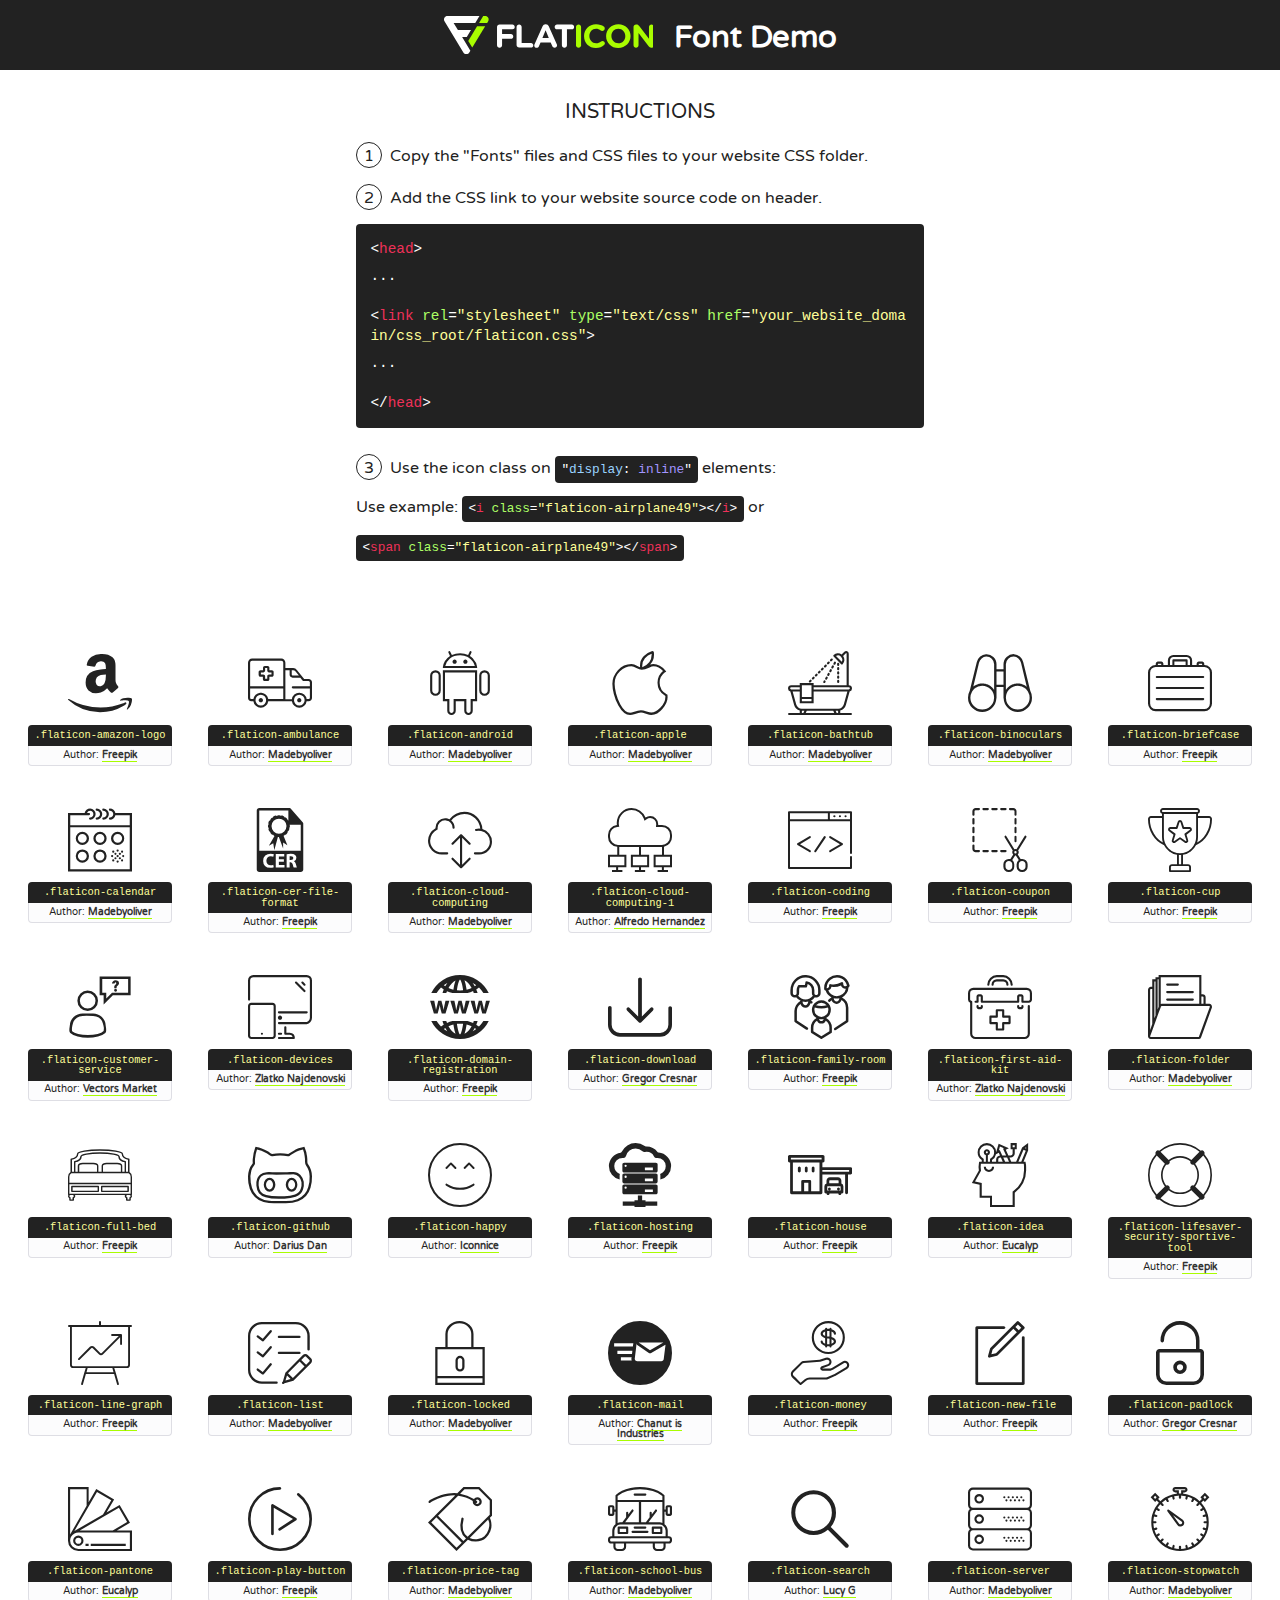
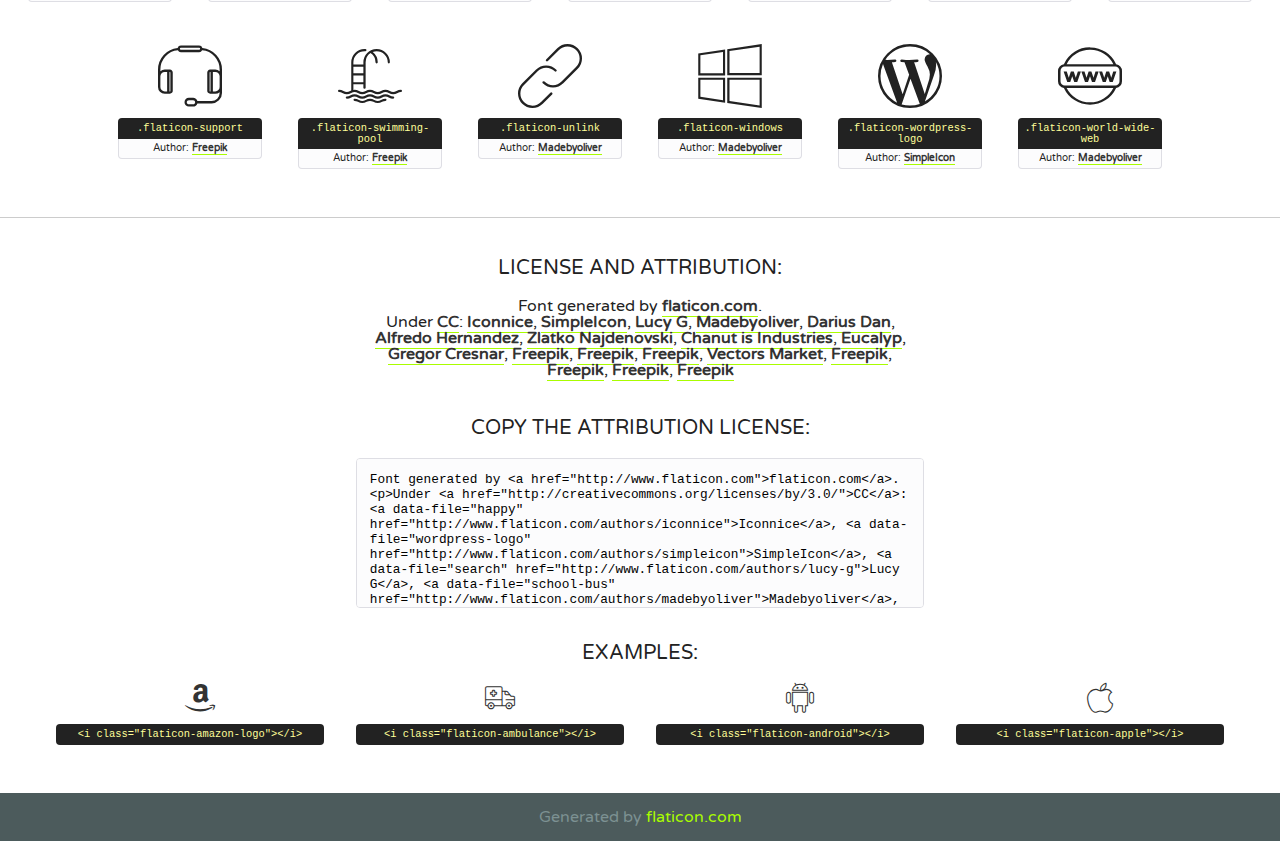
<file: sozlesme/fonts/flaticon.html>
<!DOCTYPE html>
<!--
  Flaticon icon font: Flaticon
  Creation date: 26/09/2016 00:56
-->
<html>
<!DOCTYPE html>
<html>

<head>
    <title>Flaticon WebFont</title>
    <link href="http://fonts.googleapis.com/css?family=Varela+Round" rel="stylesheet" type="text/css" />
    <link rel="stylesheet" type="text/css" href="flaticon.css">
    <meta charset="UTF-8">
    <style>
    html, body, div, span, applet, object, iframe,
    h1, h2, h3, h4, h5, h6, p, blockquote, pre,
    a, abbr, acronym, address, big, cite, code,
    del, dfn, em, img, ins, kbd, q, s, samp,
    small, strike, strong, sub, sup, tt, var,
    b, u, i, center,
    dl, dt, dd, ol, ul, li,
    fieldset, form, label, legend,
    table, caption, tbody, tfoot, thead, tr, th, td,
    article, aside, canvas, details, embed, 
    figure, figcaption, footer, header, hgroup, 
    menu, nav, output, ruby, section, summary,
    time, mark, audio, video {
        margin: 0;
        padding: 0;
        border: 0;
        font-size: 100%;
        font: inherit;
        vertical-align: baseline;
    }
    /* HTML5 display-role reset for older browsers */
    article, aside, details, figcaption, figure, 
    footer, header, hgroup, menu, nav, section {
        display: block;
    }
    body {
        line-height: 1;
    }
    ol, ul {
        list-style: none;
    }
    blockquote, q {
        quotes: none;
    }
    blockquote:before, blockquote:after,
    q:before, q:after {
        content: '';
        content: none;
    }
    table {
        border-collapse: collapse;
        border-spacing: 0;
    }
    body {
        font-family: 'Varela Round', Helvetica, Arial, sans-serif;
        font-size: 16px;
        color: #222;
    }
    a {
        color: #333;
        border-bottom: 1px solid #a9fd00;
        font-weight: bold;
        text-decoration: none;
    }
    * {
        -moz-box-sizing: border-box;
        -webkit-box-sizing: border-box;
        box-sizing: border-box;
        margin: 0;
        padding: 0;
    }
    [class^="flaticon-"]:before, [class*=" flaticon-"]:before, [class^="flaticon-"]:after, [class*=" flaticon-"]:after {
        font-family: Flaticon;
        font-size: 30px;
        font-style: normal;
        margin-left: 20px;
        color: #333;
    }
    .wrapper {
        max-width: 600px;
        margin: auto;
        padding: 0 1em;
    }
    .title {
        font-size: 1.25em;
        text-align: center;
        margin-bottom: 1em;
        text-transform: uppercase;
    }
    header {
        text-align: center;
        background-color: #222;
        color: #fff;
        padding: 1em;
    }
    header .logo {
        width: 210px;
        height: 38px;
        display: inline-block;
        vertical-align: middle;
        margin-right: 1em;
        border: none;
    }
    header strong {
        font-size: 1.95em;
        font-weight: bold;
        vertical-align: middle;
        margin-top: 5px;
        display: inline-block;
    }
    .demo {
        margin: 2em auto;
        line-height: 1.25em;
    }
    .demo ul li {
        margin-bottom: 1em;
    }
    .demo ul li .num {
        color: #222;
        border-radius: 20px;
        display: inline-block;
        width: 26px;
        padding: 3px;
        height: 26px;
        text-align: center;
        margin-right: 0.5em;
        border: 1px solid #222;
    }
    .demo ul li code {
        background-color: #222;
        border-radius: 4px;
        padding: 0.25em 0.5em;
        display: inline-block;
        color: #fff;
        font-family: Consolas,Monaco,Lucida Console,Liberation Mono,DejaVu Sans Mono,Bitstream Vera Sans Mono,Courier New, monospace;
        font-weight: lighter;
        margin-top: 1em;
        font-size: 0.8em;
        word-break: break-all;
    }
    .demo ul li code.big {
        padding: 1em;
        font-size: 0.9em;
    }
    .demo ul li code .red {
        color: #EF3159;
    }
    .demo ul li code .green {
        color: #ACFF65;
    }
    .demo ul li code .yellow {
        color: #FFFF99;
    }
    .demo ul li code .blue {
        color: #99D3FF;
    }
    .demo ul li code .purple {
        color: #A295FF;
    }
    .demo ul li code .dots {
        margin-top: 0.5em;
        display: block;
    }
    #glyphs {
        border-bottom: 1px solid #ccc;
        padding: 2em 0;
        text-align: center;
    }
    .glyph {
        display: inline-block;
        width: 9em;
        margin: 1em;
        text-align: center;
        vertical-align: top;
        background: #FFF;
    }
    .glyph .glyph-icon {
        padding: 10px;
        display: block;
        font-family:"Flaticon";
        font-size: 64px;
        line-height: 1;
    }
    .glyph .glyph-icon:before {
        font-size: 64px;
        color: #222;
        margin-left: 0;
    }
    .class-name {
        font-size: 0.65em;
        background-color: #222;
        color: #fff;
        border-radius: 4px 4px 0 0;
        padding: 0.5em;
        color: #FFFF99;
        font-family: Consolas,Monaco,Lucida Console,Liberation Mono,DejaVu Sans Mono,Bitstream Vera Sans Mono,Courier New, monospace;
    }
    .author-name {
        font-size: 0.6em;
        background-color: #fcfcfd;
        border: 1px solid #DEDEE4;
        border-top: 0;
        border-radius: 0 0 4px 4px;
        padding: 0.5em;
    }
    .class-name:last-child {
        font-size: 10px;
        color:#888;
    }
    .class-name:last-child a {
        font-size: 10px;
        color:#555;
    }
    .class-name:last-child a:hover {
        color:#a9fd00;
    }
    .glyph > input {
        display: block;
        width: 100px;
        margin: 5px auto;
        text-align: center;
        font-size: 12px;
        cursor: text;
    }
    .glyph > input.icon-input {
        font-family:"Flaticon";
        font-size: 16px;
        margin-bottom: 10px;
    }
    .attribution .title {
        margin-top: 2em;
    }
    .attribution textarea {
        background-color: #fcfcfd;
        padding: 1em;
        border: none;
        box-shadow: none;
        border: 1px solid #DEDEE4;
        border-radius: 4px;
        resize: none;
        width: 100%;
        height: 150px;
        font-size: 0.8em;
        font-family: Consolas,Monaco,Lucida Console,Liberation Mono,DejaVu Sans Mono,Bitstream Vera Sans Mono,Courier New, monospace;
        -webkit-appearance: none;
    }
    .iconsuse {
        margin: 2em auto;
        text-align: center;
        max-width: 1200px;
    }
    .iconsuse:after {
        content: '';
        display: table;
        clear: both;
    }
    .iconsuse .image {
        float: left;
        width: 25%;
        padding: 0 1em;
    }
    .iconsuse .image p {
        margin-bottom: 1em;
    }
    .iconsuse .image span {
        display: block;
        font-size: 0.65em;
        background-color: #222;
        color: #fff;
        border-radius: 4px;
        padding: 0.5em;
        color: #FFFF99;
        margin-top: 1em;
        font-family: Consolas,Monaco,Lucida Console,Liberation Mono,DejaVu Sans Mono,Bitstream Vera Sans Mono,Courier New, monospace;
    }
    #footer {
        text-align: center;
        background-color: #4C5B5C;
        color: #7c9192;
        padding: 1em;
    }
    #footer a {
        border: none;
        color: #a9fd00;
        font-weight: normal;
    }
    @media (max-width: 960px) {
        .iconsuse .image {
            width: 50%;
        }
    }
    @media (max-width: 560px) {
        .iconsuse .image {
            width: 100%;
        }
    }
    </style>
</head>

<body class="characters-off">

    <header>
        <a href="http://www.flaticon.com" target="_blank" class="logo">
            <svg version="1.1" xmlns="http://www.w3.org/2000/svg" xmlns:xlink="http://www.w3.org/1999/xlink" xmlns:a="http://ns.adobe.com/AdobeSVGViewerExtensions/3.0/" viewBox="0 0 560.875 102.036" enable-background="new 0 0 560.875 102.036" xml:space="preserve">
                <defs>
                </defs>
                <g>
                    <g class="letters">
                        <path fill="#ffffff" d="M141.596,29.675c0-3.777,2.985-6.767,6.764-6.767h34.438c3.426,0,6.15,2.728,6.15,6.15
                        c0,3.43-2.724,6.149-6.15,6.149h-27.674v13.091h23.719c3.429,0,6.151,2.724,6.151,6.15c0,3.43-2.723,6.149-6.151,6.149h-23.719
                        v17.574c0,3.773-2.986,6.761-6.764,6.761c-3.779,0-6.764-2.989-6.764-6.761V29.675z"></path>
                        <path fill="#ffffff" d="M193.844,29.149c0-3.781,2.985-6.767,6.764-6.767c3.776,0,6.763,2.985,6.763,6.767v42.957h25.039
                        c3.426,0,6.149,2.726,6.149,6.153c0,3.425-2.723,6.15-6.149,6.15h-31.802c-3.779,0-6.764-2.986-6.764-6.768V29.149z"></path>
                        <path fill="#ffffff" d="M241.891,75.71l21.438-48.407c1.492-3.341,4.215-5.357,7.906-5.357h0.792
                        c3.686,0,6.323,2.017,7.815,5.357l21.439,48.407c0.436,0.967,0.701,1.845,0.701,2.723c0,3.602-2.809,6.501-6.414,6.501
                        c-3.161,0-5.269-1.845-6.499-4.655l-4.132-9.661h-27.059l-4.301,10.102c-1.144,2.631-3.426,4.214-6.237,4.214
                        c-3.517,0-6.24-2.81-6.24-6.325C241.1,77.64,241.451,76.677,241.891,75.71z M279.932,58.666l-8.521-20.297l-8.526,20.297H279.932
                        z"></path>
                        <path fill="#ffffff" d="M314.864,35.387H301.86c-3.429,0-6.239-2.813-6.239-6.238c0-3.429,2.811-6.24,6.239-6.24h39.533
                        c3.426,0,6.237,2.811,6.237,6.24c0,3.425-2.811,6.238-6.237,6.238h-13.001v42.785c0,3.773-2.99,6.761-6.764,6.761
                        c-3.779,0-6.764-2.989-6.764-6.761V35.387z"></path>
                        <path fill="#A9FD00" d="M352.615,29.149c0-3.781,2.985-6.767,6.767-6.767c3.774,0,6.761,2.985,6.761,6.767v49.024
                        c0,3.773-2.987,6.761-6.761,6.761c-3.781,0-6.767-2.989-6.767-6.761V29.149z"></path>
                        <path fill="#A9FD00" d="M374.132,53.836v-0.179c0-17.481,13.178-31.801,32.065-31.801c9.22,0,15.459,2.458,20.557,6.238
                        c1.402,1.054,2.637,2.985,2.637,5.357c0,3.692-2.985,6.59-6.681,6.59c-1.845,0-3.071-0.702-4.044-1.319
                        c-3.776-2.813-7.729-4.393-12.562-4.393c-10.364,0-17.831,8.611-17.831,19.154v0.173c0,10.542,7.291,19.329,17.831,19.329
                        c5.715,0,9.492-1.756,13.359-4.834c1.049-0.874,2.458-1.491,4.039-1.491c3.429,0,6.325,2.813,6.325,6.236
                        c0,2.106-1.056,3.78-2.282,4.834c-5.539,4.834-12.036,7.733-21.878,7.733C387.572,85.464,374.132,71.493,374.132,53.836z"></path>
                        <path fill="#A9FD00" d="M433.009,53.836v-0.179c0-17.481,13.79-31.801,32.766-31.801c18.981,0,32.592,14.143,32.592,31.628v0.173
                        c0,17.483-13.785,31.807-32.769,31.807C446.625,85.464,433.009,71.32,433.009,53.836z M484.224,53.836v-0.179
                        c0-10.539-7.725-19.326-18.626-19.326c-10.893,0-18.449,8.611-18.449,19.154v0.173c0,10.542,7.73,19.329,18.626,19.329
                        C476.676,72.986,484.224,64.378,484.224,53.836z"></path>
                        <path fill="#A9FD00" d="M506.233,29.321c0-3.774,2.99-6.763,6.767-6.763h1.401c3.252,0,5.183,1.583,7.029,3.953l26.093,34.265
                        V29.059c0-3.692,2.99-6.677,6.681-6.677c3.683,0,6.671,2.985,6.671,6.677v48.934c0,3.78-2.987,6.765-6.764,6.765h-0.436
                        c-3.257,0-5.188-1.581-7.034-3.953l-27.056-35.492v32.944c0,3.687-2.985,6.676-6.678,6.676c-3.683,0-6.673-2.989-6.673-6.676
                        V29.321z"></path>
                    </g>
                    <g class="insignia">
                        <path fill="#ffffff" d="M48.372,56.137h12.517l11.156-18.537H37.186L25.688,18.539h57.825L94.668,0H9.271
                        C5.925,0,2.842,1.801,1.198,4.716c-1.644,2.907-1.593,6.482,0.134,9.343l50.38,83.501c1.678,2.781,4.689,4.476,7.938,4.476
                        c3.246,0,6.257-1.695,7.935-4.476l2.898-4.804L48.372,56.137z"></path>
                        <g class="i">
                            <path fill="#A9FD00" d="M93.575,18.539h0.031v0.004l21.652,0.004l2.705-4.488c1.727-2.861,1.778-6.436,0.133-9.343
                            C116.454,1.801,113.371,0,110.026,0h-5.294L93.575,18.539z"></path>
                            <polygon fill="#A9FD00" points="88.291,27.356 64.725,66.486 75.519,84.404 109.942,27.356"></polygon>
                        </g>
                    </g>
                </g>
            </svg>
        </a>
        <strong>Font Demo</strong>
    </header>


    <section class="demo wrapper">

        <p class="title">Instructions</p>

        <ul>
            <li>
                <span class="num">1</span>Copy the "Fonts" files and CSS files to your website CSS folder.
            </li>
            <li>
                <span class="num">2</span>Add the CSS link to your website source code on header.
                <code class="big">
                    &lt;<span class="red">head</span>&gt;
                    <br/><span class="dots">...</span>
                    <br/>&lt;<span class="red">link</span> <span class="green">rel</span>=<span class="yellow">"stylesheet"</span> <span class="green">type</span>=<span class="yellow">"text/css"</span> <span class="green">href</span>=<span class="yellow">"your_website_domain/css_root/flaticon.css"</span>&gt;
                    <br/><span class="dots">...</span>
                    <br/>&lt;/<span class="red">head</span>&gt;
                </code>
            </li>

            <li>
                <p>
                    <span class="num">3</span>Use the icon class on <code>"<span class="blue">display</span>:<span class="purple"> inline</span>"</code> elements:
                    <br />
                    Use example: <code>&lt;<span class="red">i</span> <span class="green">class</span>=<span class="yellow">&quot;flaticon-airplane49&quot;</span>&gt;&lt;/<span class="red">i</span>&gt;</code> or <code>&lt;<span class="red">span</span> <span class="green">class</span>=<span class="yellow">&quot;flaticon-airplane49&quot;</span>&gt;&lt;/<span class="red">span</span>&gt;</code>
            </li>
        </ul>

    </section>




   <section id="glyphs">          
    
      
        <div class="glyph"><div class="glyph-icon flaticon-amazon-logo"></div>
            <div class="class-name">.flaticon-amazon-logo</div>
            <div class="author-name">Author: <a data-file="amazon-logo" href="http://www.freepik.com">Freepik</a> </div> 
        </div>        
        
        <div class="glyph"><div class="glyph-icon flaticon-ambulance"></div>
            <div class="class-name">.flaticon-ambulance</div>
            <div class="author-name">Author: <a data-file="ambulance" href="http://www.flaticon.com/authors/madebyoliver">Madebyoliver</a> </div> 
        </div>        
        
        <div class="glyph"><div class="glyph-icon flaticon-android"></div>
            <div class="class-name">.flaticon-android</div>
            <div class="author-name">Author: <a data-file="android" href="http://www.flaticon.com/authors/madebyoliver">Madebyoliver</a> </div> 
        </div>        
        
        <div class="glyph"><div class="glyph-icon flaticon-apple"></div>
            <div class="class-name">.flaticon-apple</div>
            <div class="author-name">Author: <a data-file="apple" href="http://www.flaticon.com/authors/madebyoliver">Madebyoliver</a> </div> 
        </div>        
        
        <div class="glyph"><div class="glyph-icon flaticon-bathtub"></div>
            <div class="class-name">.flaticon-bathtub</div>
            <div class="author-name">Author: <a data-file="bathtub" href="http://www.flaticon.com/authors/madebyoliver">Madebyoliver</a> </div> 
        </div>        
        
        <div class="glyph"><div class="glyph-icon flaticon-binoculars"></div>
            <div class="class-name">.flaticon-binoculars</div>
            <div class="author-name">Author: <a data-file="binoculars" href="http://www.flaticon.com/authors/madebyoliver">Madebyoliver</a> </div> 
        </div>        
        
        <div class="glyph"><div class="glyph-icon flaticon-briefcase"></div>
            <div class="class-name">.flaticon-briefcase</div>
            <div class="author-name">Author: <a data-file="briefcase" href="http://www.flaticon.com/authors/freepik">Freepik</a> </div> 
        </div>        
        
        <div class="glyph"><div class="glyph-icon flaticon-calendar"></div>
            <div class="class-name">.flaticon-calendar</div>
            <div class="author-name">Author: <a data-file="calendar" href="http://www.flaticon.com/authors/madebyoliver">Madebyoliver</a> </div> 
        </div>        
        
        <div class="glyph"><div class="glyph-icon flaticon-cer-file-format"></div>
            <div class="class-name">.flaticon-cer-file-format</div>
            <div class="author-name">Author: <a data-file="cer-file-format" href="http://www.freepik.com">Freepik</a> </div> 
        </div>        
        
        <div class="glyph"><div class="glyph-icon flaticon-cloud-computing"></div>
            <div class="class-name">.flaticon-cloud-computing</div>
            <div class="author-name">Author: <a data-file="cloud-computing" href="http://www.flaticon.com/authors/madebyoliver">Madebyoliver</a> </div> 
        </div>        
        
        <div class="glyph"><div class="glyph-icon flaticon-cloud-computing-1"></div>
            <div class="class-name">.flaticon-cloud-computing-1</div>
            <div class="author-name">Author: <a data-file="cloud-computing-1" href="http://www.flaticon.com/authors/alfredo-hernandez">Alfredo Hernandez</a> </div> 
        </div>        
        
        <div class="glyph"><div class="glyph-icon flaticon-coding"></div>
            <div class="class-name">.flaticon-coding</div>
            <div class="author-name">Author: <a data-file="coding" href="http://www.flaticon.com/authors/freepik">Freepik</a> </div> 
        </div>        
        
        <div class="glyph"><div class="glyph-icon flaticon-coupon"></div>
            <div class="class-name">.flaticon-coupon</div>
            <div class="author-name">Author: <a data-file="coupon" href="http://www.flaticon.com/authors/freepik">Freepik</a> </div> 
        </div>        
        
        <div class="glyph"><div class="glyph-icon flaticon-cup"></div>
            <div class="class-name">.flaticon-cup</div>
            <div class="author-name">Author: <a data-file="cup" href="http://www.flaticon.com/authors/freepik">Freepik</a> </div> 
        </div>        
        
        <div class="glyph"><div class="glyph-icon flaticon-customer-service"></div>
            <div class="class-name">.flaticon-customer-service</div>
            <div class="author-name">Author: <a data-file="customer-service" href="http://www.flaticon.com/authors/vectors-market">Vectors Market</a> </div> 
        </div>        
        
        <div class="glyph"><div class="glyph-icon flaticon-devices"></div>
            <div class="class-name">.flaticon-devices</div>
            <div class="author-name">Author: <a data-file="devices" href="http://www.flaticon.com/authors/zlatko-najdenovski">Zlatko Najdenovski</a> </div> 
        </div>        
        
        <div class="glyph"><div class="glyph-icon flaticon-domain-registration"></div>
            <div class="class-name">.flaticon-domain-registration</div>
            <div class="author-name">Author: <a data-file="domain-registration" href="http://www.freepik.com">Freepik</a> </div> 
        </div>        
        
        <div class="glyph"><div class="glyph-icon flaticon-download"></div>
            <div class="class-name">.flaticon-download</div>
            <div class="author-name">Author: <a data-file="download" href="http://www.flaticon.com/authors/gregor-cresnar">Gregor Cresnar</a> </div> 
        </div>        
        
        <div class="glyph"><div class="glyph-icon flaticon-family-room"></div>
            <div class="class-name">.flaticon-family-room</div>
            <div class="author-name">Author: <a data-file="family-room" href="http://www.flaticon.com/authors/freepik">Freepik</a> </div> 
        </div>        
        
        <div class="glyph"><div class="glyph-icon flaticon-first-aid-kit"></div>
            <div class="class-name">.flaticon-first-aid-kit</div>
            <div class="author-name">Author: <a data-file="first-aid-kit" href="http://www.flaticon.com/authors/zlatko-najdenovski">Zlatko Najdenovski</a> </div> 
        </div>        
        
        <div class="glyph"><div class="glyph-icon flaticon-folder"></div>
            <div class="class-name">.flaticon-folder</div>
            <div class="author-name">Author: <a data-file="folder" href="http://www.flaticon.com/authors/madebyoliver">Madebyoliver</a> </div> 
        </div>        
        
        <div class="glyph"><div class="glyph-icon flaticon-full-bed"></div>
            <div class="class-name">.flaticon-full-bed</div>
            <div class="author-name">Author: <a data-file="full-bed" href="http://www.freepik.com">Freepik</a> </div> 
        </div>        
        
        <div class="glyph"><div class="glyph-icon flaticon-github"></div>
            <div class="class-name">.flaticon-github</div>
            <div class="author-name">Author: <a data-file="github" href="http://www.flaticon.com/authors/darius-dan">Darius Dan</a> </div> 
        </div>        
        
        <div class="glyph"><div class="glyph-icon flaticon-happy"></div>
            <div class="class-name">.flaticon-happy</div>
            <div class="author-name">Author: <a data-file="happy" href="http://www.flaticon.com/authors/iconnice">Iconnice</a> </div> 
        </div>        
        
        <div class="glyph"><div class="glyph-icon flaticon-hosting"></div>
            <div class="class-name">.flaticon-hosting</div>
            <div class="author-name">Author: <a data-file="hosting" href="http://www.freepik.com">Freepik</a> </div> 
        </div>        
        
        <div class="glyph"><div class="glyph-icon flaticon-house"></div>
            <div class="class-name">.flaticon-house</div>
            <div class="author-name">Author: <a data-file="house" href="http://www.flaticon.com/authors/freepik">Freepik</a> </div> 
        </div>        
        
        <div class="glyph"><div class="glyph-icon flaticon-idea"></div>
            <div class="class-name">.flaticon-idea</div>
            <div class="author-name">Author: <a data-file="idea" href="http://www.flaticon.com/authors/eucalyp">Eucalyp</a> </div> 
        </div>        
        
        <div class="glyph"><div class="glyph-icon flaticon-lifesaver-security-sportive-tool"></div>
            <div class="class-name">.flaticon-lifesaver-security-sportive-tool</div>
            <div class="author-name">Author: <a data-file="lifesaver-security-sportive-tool" href="http://www.freepik.com">Freepik</a> </div> 
        </div>        
        
        <div class="glyph"><div class="glyph-icon flaticon-line-graph"></div>
            <div class="class-name">.flaticon-line-graph</div>
            <div class="author-name">Author: <a data-file="line-graph" href="http://www.flaticon.com/authors/freepik">Freepik</a> </div> 
        </div>        
        
        <div class="glyph"><div class="glyph-icon flaticon-list"></div>
            <div class="class-name">.flaticon-list</div>
            <div class="author-name">Author: <a data-file="list" href="http://www.flaticon.com/authors/madebyoliver">Madebyoliver</a> </div> 
        </div>        
        
        <div class="glyph"><div class="glyph-icon flaticon-locked"></div>
            <div class="class-name">.flaticon-locked</div>
            <div class="author-name">Author: <a data-file="locked" href="http://www.flaticon.com/authors/madebyoliver">Madebyoliver</a> </div> 
        </div>        
        
        <div class="glyph"><div class="glyph-icon flaticon-mail"></div>
            <div class="class-name">.flaticon-mail</div>
            <div class="author-name">Author: <a data-file="mail" href="http://www.flaticon.com/authors/chanut-is-industries">Chanut is Industries</a> </div> 
        </div>        
        
        <div class="glyph"><div class="glyph-icon flaticon-money"></div>
            <div class="class-name">.flaticon-money</div>
            <div class="author-name">Author: <a data-file="money" href="http://www.flaticon.com/authors/freepik">Freepik</a> </div> 
        </div>        
        
        <div class="glyph"><div class="glyph-icon flaticon-new-file"></div>
            <div class="class-name">.flaticon-new-file</div>
            <div class="author-name">Author: <a data-file="new-file" href="http://www.flaticon.com/authors/freepik">Freepik</a> </div> 
        </div>        
        
        <div class="glyph"><div class="glyph-icon flaticon-padlock"></div>
            <div class="class-name">.flaticon-padlock</div>
            <div class="author-name">Author: <a data-file="padlock" href="http://www.flaticon.com/authors/gregor-cresnar">Gregor Cresnar</a> </div> 
        </div>        
        
        <div class="glyph"><div class="glyph-icon flaticon-pantone"></div>
            <div class="class-name">.flaticon-pantone</div>
            <div class="author-name">Author: <a data-file="pantone" href="http://www.flaticon.com/authors/eucalyp">Eucalyp</a> </div> 
        </div>        
        
        <div class="glyph"><div class="glyph-icon flaticon-play-button"></div>
            <div class="class-name">.flaticon-play-button</div>
            <div class="author-name">Author: <a data-file="play-button" href="http://www.flaticon.com/authors/freepik">Freepik</a> </div> 
        </div>        
        
        <div class="glyph"><div class="glyph-icon flaticon-price-tag"></div>
            <div class="class-name">.flaticon-price-tag</div>
            <div class="author-name">Author: <a data-file="price-tag" href="http://www.flaticon.com/authors/madebyoliver">Madebyoliver</a> </div> 
        </div>        
        
        <div class="glyph"><div class="glyph-icon flaticon-school-bus"></div>
            <div class="class-name">.flaticon-school-bus</div>
            <div class="author-name">Author: <a data-file="school-bus" href="http://www.flaticon.com/authors/madebyoliver">Madebyoliver</a> </div> 
        </div>        
        
        <div class="glyph"><div class="glyph-icon flaticon-search"></div>
            <div class="class-name">.flaticon-search</div>
            <div class="author-name">Author: <a data-file="search" href="http://www.flaticon.com/authors/lucy-g">Lucy G</a> </div> 
        </div>        
        
        <div class="glyph"><div class="glyph-icon flaticon-server"></div>
            <div class="class-name">.flaticon-server</div>
            <div class="author-name">Author: <a data-file="server" href="http://www.flaticon.com/authors/madebyoliver">Madebyoliver</a> </div> 
        </div>        
        
        <div class="glyph"><div class="glyph-icon flaticon-stopwatch"></div>
            <div class="class-name">.flaticon-stopwatch</div>
            <div class="author-name">Author: <a data-file="stopwatch" href="http://www.flaticon.com/authors/madebyoliver">Madebyoliver</a> </div> 
        </div>        
        
        <div class="glyph"><div class="glyph-icon flaticon-support"></div>
            <div class="class-name">.flaticon-support</div>
            <div class="author-name">Author: <a data-file="support" href="http://www.flaticon.com/authors/freepik">Freepik</a> </div> 
        </div>        
        
        <div class="glyph"><div class="glyph-icon flaticon-swimming-pool"></div>
            <div class="class-name">.flaticon-swimming-pool</div>
            <div class="author-name">Author: <a data-file="swimming-pool" href="http://www.flaticon.com/authors/freepik">Freepik</a> </div> 
        </div>        
        
        <div class="glyph"><div class="glyph-icon flaticon-unlink"></div>
            <div class="class-name">.flaticon-unlink</div>
            <div class="author-name">Author: <a data-file="unlink" href="http://www.flaticon.com/authors/madebyoliver">Madebyoliver</a> </div> 
        </div>        
        
        <div class="glyph"><div class="glyph-icon flaticon-windows"></div>
            <div class="class-name">.flaticon-windows</div>
            <div class="author-name">Author: <a data-file="windows" href="http://www.flaticon.com/authors/madebyoliver">Madebyoliver</a> </div> 
        </div>        
        
        <div class="glyph"><div class="glyph-icon flaticon-wordpress-logo"></div>
            <div class="class-name">.flaticon-wordpress-logo</div>
            <div class="author-name">Author: <a data-file="wordpress-logo" href="http://www.flaticon.com/authors/simpleicon">SimpleIcon</a> </div> 
        </div>        
        
        <div class="glyph"><div class="glyph-icon flaticon-world-wide-web"></div>
            <div class="class-name">.flaticon-world-wide-web</div>
            <div class="author-name">Author: <a data-file="world-wide-web" href="http://www.flaticon.com/authors/madebyoliver">Madebyoliver</a> </div> 
        </div>        
        

    </section>



    <section class="attribution wrapper"   style="text-align:center;">

      <div class="title">License and attribution:</div><div class="attrDiv">Font generated by <a href="http://www.flaticon.com">flaticon.com</a>. <div><p>Under <a href="http://creativecommons.org/licenses/by/3.0/">CC</a>: <a data-file="happy" href="http://www.flaticon.com/authors/iconnice">Iconnice</a>, <a data-file="wordpress-logo" href="http://www.flaticon.com/authors/simpleicon">SimpleIcon</a>, <a data-file="search" href="http://www.flaticon.com/authors/lucy-g">Lucy G</a>, <a data-file="school-bus" href="http://www.flaticon.com/authors/madebyoliver">Madebyoliver</a>, <a data-file="github" href="http://www.flaticon.com/authors/darius-dan">Darius Dan</a>, <a data-file="cloud-computing-1" href="http://www.flaticon.com/authors/alfredo-hernandez">Alfredo Hernandez</a>, <a data-file="devices" href="http://www.flaticon.com/authors/zlatko-najdenovski">Zlatko Najdenovski</a>, <a data-file="mail" href="http://www.flaticon.com/authors/chanut-is-industries">Chanut is Industries</a>, <a data-file="pantone" href="http://www.flaticon.com/authors/eucalyp">Eucalyp</a>, <a data-file="padlock" href="http://www.flaticon.com/authors/gregor-cresnar">Gregor Cresnar</a>, <a data-file="swimming-pool" href="http://www.flaticon.com/authors/freepik">Freepik</a>, <a data-file="play-button" href="http://www.flaticon.com/authors/freepik">Freepik</a>, <a data-file="full-bed" href="http://www.freepik.com">Freepik</a>, <a data-file="customer-service" href="http://www.flaticon.com/authors/vectors-market">Vectors Market</a>, <a data-file="coding" href="http://www.flaticon.com/authors/freepik">Freepik</a>, <a data-file="support" href="http://www.flaticon.com/authors/freepik">Freepik</a>, <a data-file="house" href="http://www.flaticon.com/authors/freepik">Freepik</a>, <a data-file="family-room" href="http://www.flaticon.com/authors/freepik">Freepik</a></p>  </div>
      </div>
      <div class="title">Copy the Attribution License:</div>

    <textarea onclick="this.focus();this.select();">Font generated by &lt;a href=&quot;http://www.flaticon.com&quot;&gt;flaticon.com&lt;/a&gt;. <p>Under <a href="http://creativecommons.org/licenses/by/3.0/">CC</a>: <a data-file="happy" href="http://www.flaticon.com/authors/iconnice">Iconnice</a>, <a data-file="wordpress-logo" href="http://www.flaticon.com/authors/simpleicon">SimpleIcon</a>, <a data-file="search" href="http://www.flaticon.com/authors/lucy-g">Lucy G</a>, <a data-file="school-bus" href="http://www.flaticon.com/authors/madebyoliver">Madebyoliver</a>, <a data-file="github" href="http://www.flaticon.com/authors/darius-dan">Darius Dan</a>, <a data-file="cloud-computing-1" href="http://www.flaticon.com/authors/alfredo-hernandez">Alfredo Hernandez</a>, <a data-file="devices" href="http://www.flaticon.com/authors/zlatko-najdenovski">Zlatko Najdenovski</a>, <a data-file="mail" href="http://www.flaticon.com/authors/chanut-is-industries">Chanut is Industries</a>, <a data-file="pantone" href="http://www.flaticon.com/authors/eucalyp">Eucalyp</a>, <a data-file="padlock" href="http://www.flaticon.com/authors/gregor-cresnar">Gregor Cresnar</a>, <a data-file="swimming-pool" href="http://www.flaticon.com/authors/freepik">Freepik</a>, <a data-file="play-button" href="http://www.flaticon.com/authors/freepik">Freepik</a>, <a data-file="full-bed" href="http://www.freepik.com">Freepik</a>, <a data-file="customer-service" href="http://www.flaticon.com/authors/vectors-market">Vectors Market</a>, <a data-file="coding" href="http://www.flaticon.com/authors/freepik">Freepik</a>, <a data-file="support" href="http://www.flaticon.com/authors/freepik">Freepik</a>, <a data-file="house" href="http://www.flaticon.com/authors/freepik">Freepik</a>, <a data-file="family-room" href="http://www.flaticon.com/authors/freepik">Freepik</a></p>  
     </textarea>

    </section>

    <section class="iconsuse">

          <div class="title">Examples:</div>            
             
            <div class="image">
                <p>
                    <i class="glyph-icon flaticon-amazon-logo"></i> 
                    <span>&lt;i class=&quot;flaticon-amazon-logo&quot;&gt;&lt;/i&gt;</span>
                </p>
            </div>
            
            <div class="image">
                <p>
                    <i class="glyph-icon flaticon-ambulance"></i> 
                    <span>&lt;i class=&quot;flaticon-ambulance&quot;&gt;&lt;/i&gt;</span>
                </p>
            </div>
            
            <div class="image">
                <p>
                    <i class="glyph-icon flaticon-android"></i> 
                    <span>&lt;i class=&quot;flaticon-android&quot;&gt;&lt;/i&gt;</span>
                </p>
            </div>
            
            <div class="image">
                <p>
                    <i class="glyph-icon flaticon-apple"></i> 
                    <span>&lt;i class=&quot;flaticon-apple&quot;&gt;&lt;/i&gt;</span>
                </p>
            </div>
                       
        </div>
                            
    </section>

<div id="footer">
    <div>Generated by <a href="http://www.flaticon.com">flaticon.com</a>
    </div>
</div>



</body>
</html>
</file>
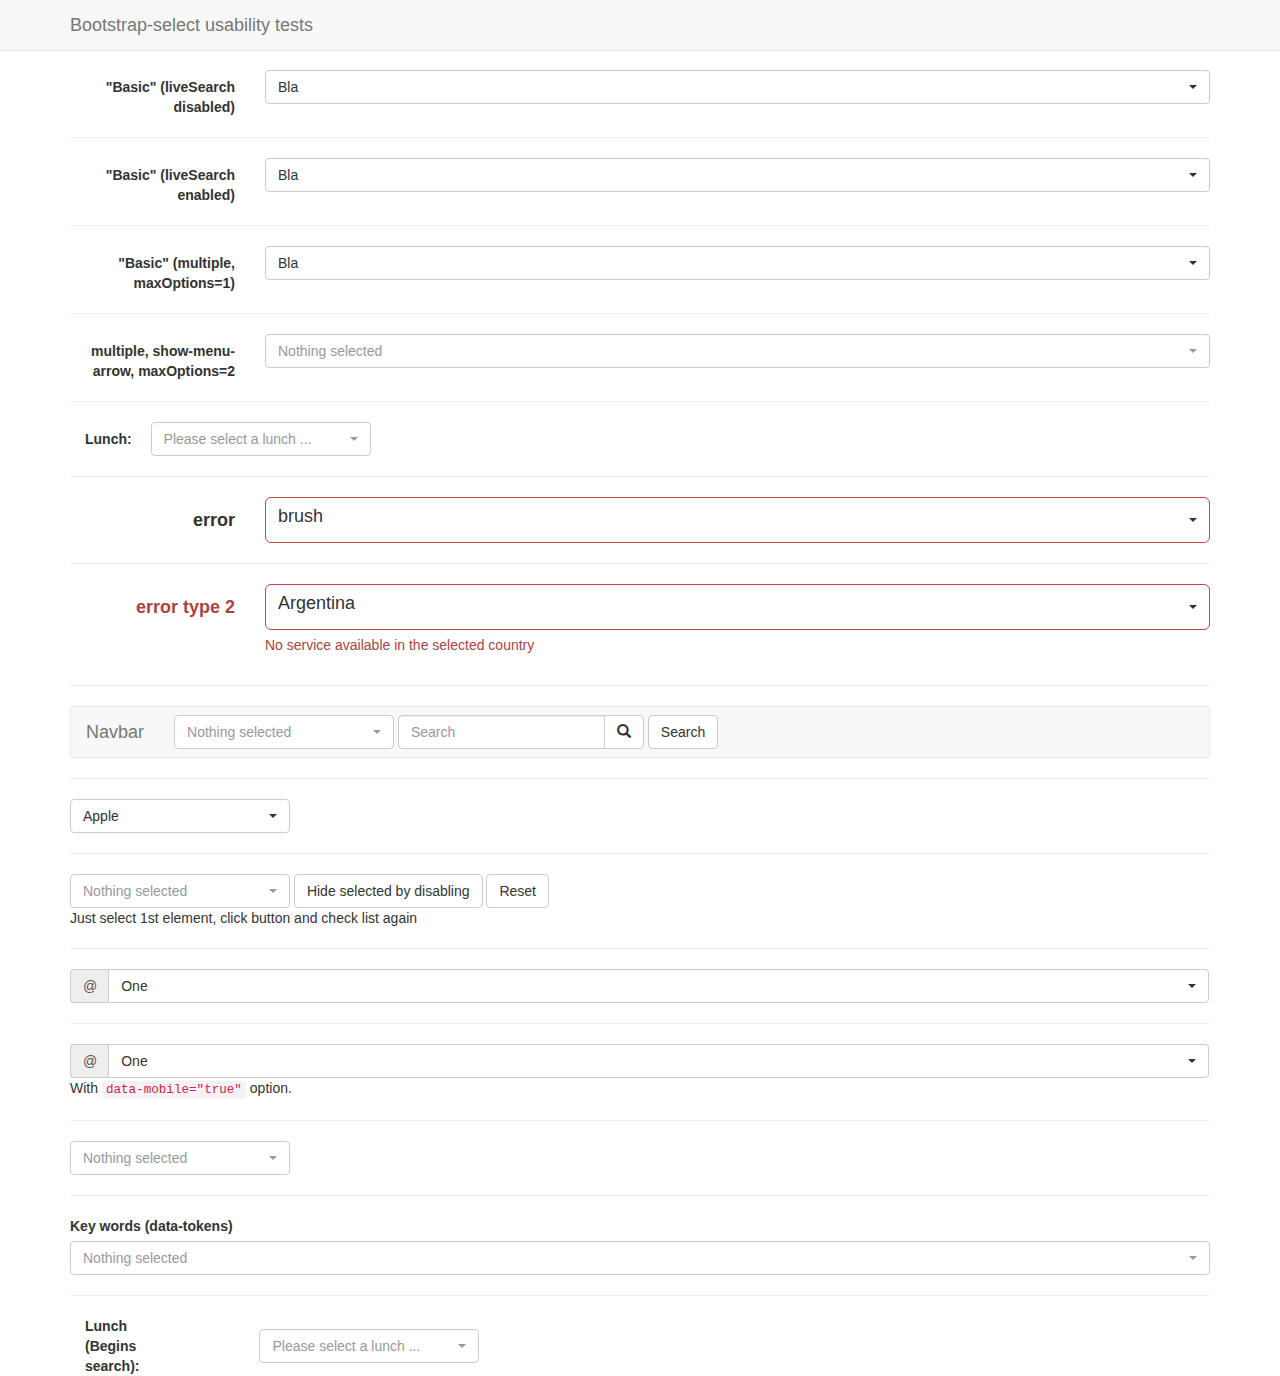
<file: sozlesme/src/plugins/bootstrap-select/test.html>
<!DOCTYPE html>
<html>
<head>
  <title>Bootstrap-select test page</title>

  <meta charset="utf-8">

  <link rel="stylesheet" href="https://maxcdn.bootstrapcdn.com/bootstrap/3.3.7/css/bootstrap.css">
  <link rel="stylesheet" href="dist/css/bootstrap-select.css">

  <style>
    body {
      padding-top: 70px;
    }
  </style>

  <script src="https://code.jquery.com/jquery-3.2.1.slim.js" defer></script>
  <script src="https://maxcdn.bootstrapcdn.com/bootstrap/3.3.7/js/bootstrap.js" defer></script>
  <script src="dist/js/bootstrap-select.js" defer></script>
</head>
<body>
<nav class="navbar navbar-default navbar-fixed-top" role="navigation">
  <div class="container">
    <div class="navbar-header">
      <a class="navbar-brand" href="#">Bootstrap-select usability tests</a>
    </div>
  </div>
</nav>

<div class="container">
  <form class="form-horizontal" role="form">
    <div class="form-group">
      <label for="basic" class="col-lg-2 control-label">"Basic" (liveSearch disabled)</label>

      <div class="col-lg-10">
        <select id="basic" class="selectpicker show-tick form-control">
          <option>cow</option>
          <option data-subtext="option subtext">bull</option>
          <option class="get-class" disabled>ox</option>
          <optgroup label="test" data-subtext="optgroup subtext">
            <option>ASD</option>
            <option selected>Bla</option>
            <option>Ble</option>
          </optgroup>
        </select>
      </div>
    </div>
  </form>

  <hr>

  <form class="form-horizontal" role="form">
    <div class="form-group">
      <label for="basic" class="col-lg-2 control-label">"Basic" (liveSearch enabled)</label>

      <div class="col-lg-10">
        <select id="basic" class="selectpicker show-tick form-control" data-live-search="true">
          <option>cow</option>
          <option data-subtext="option subtext">bull</option>
          <option class="get-class" disabled>ox</option>
          <optgroup label="test" data-subtext="optgroup subtext">
            <option>ASD</option>
            <option selected>Bla</option>
            <option>Ble</option>
          </optgroup>
        </select>
      </div>
    </div>
  </form>

  <hr>
  <form class="form-horizontal" role="form">
    <div class="form-group">
      <label for="basic2" class="col-lg-2 control-label">"Basic" (multiple, maxOptions=1)</label>

      <div class="col-lg-10">
        <select id="basic2" class="show-tick form-control" multiple>
          <option>cow</option>
          <option>bull</option>
          <option class="get-class" disabled>ox</option>
          <optgroup label="test" data-subtext="another test">
            <option>ASD</option>
            <option selected>Bla</option>
            <option>Ble</option>
          </optgroup>
        </select>
      </div>
    </div>
  </form>

  <hr>
  <form class="form-horizontal" role="form">
    <div class="form-group">
      <label for="maxOption2" class="col-lg-2 control-label">multiple, show-menu-arrow, maxOptions=2</label>

      <div class="col-lg-10">
        <select id="maxOption2" class="selectpicker show-menu-arrow form-control" multiple data-max-options="2">
          <option>chicken</option>
          <option>turkey</option>
          <option disabled>duck</option>
          <option>goose</option>
        </select>
      </div>
    </div>
  </form>

  <hr>
  <form class="form-inline">
    <div class="form-group">
      <label class="col-md-1 control-label" for="lunch">Lunch:</label>
    </div>
    <div class="form-group">
      <select id="lunch" class="selectpicker" data-live-search="true" title="Please select a lunch ...">
        <option>Hot Dog, Fries and a Soda</option>
        <option>Burger, Shake and a Smile</option>
        <option>Sugar, Spice and all things nice</option>
        <option>Baby Back Ribs</option>
        <option>A really really long option made to illustrate an issue with the live search in an inline form</option>
      </select>
    </div>
  </form>

  <hr>
  <form class="form-horizontal" role="form">
    <div class="form-group form-group-lg">
      <label for="error" class="col-lg-2 control-label">error</label>

      <div class="col-lg-10 error">
        <select id="error" class="selectpicker show-tick form-control">
          <option>pen</option>
          <option>pencil</option>
          <option selected>brush</option>
        </select>
      </div>
    </div>
  </form>

  <hr>
  <form class="form-horizontal" role="form">
    <div class="form-group has-error form-group-lg">
      <label class="control-label col-lg-2" for="country">error type 2</label>

      <div class="col-lg-10">
        <select id="country" name="country" class="form-control selectpicker">
          <option>Argentina</option>
          <option>United State</option>
          <option>Mexico</option>
        </select>

        <p class="help-block">No service available in the selected country</p>
      </div>
    </div>
  </form>

  <hr>
  <nav class="navbar navbar-default" role="navigation">
    <div class="container-fluid">
      <div class="navbar-header">
        <a class="navbar-brand" href="#">Navbar</a>
      </div>

      <form class="navbar-form navbar-left" role="search">
        <div class="form-group">
          <select class="selectpicker" multiple data-live-search="true" data-live-search-placeholder="Search" data-actions-box="true">
            <optgroup label="filter1">
              <option>option1</option>
              <option>option2</option>
              <option>option3</option>
              <option>option4</option>
            </optgroup>
            <optgroup label="filter2">
              <option>option1</option>
              <option>option2</option>
              <option>option3</option>
              <option>option4</option>
            </optgroup>
            <optgroup label="filter3">
              <option>option1</option>
              <option>option2</option>
              <option>option3</option>
              <option>option4</option>
            </optgroup>
          </select>
        </div>

        <div class="input-group">
          <input type="text" class="form-control" placeholder="Search" name="q">

          <div class="input-group-btn">
            <button class="btn btn-default" type="submit"><i class="glyphicon glyphicon-search"></i></button>
          </div>
        </div>
        <button type="submit" class="btn btn-default">Search</button>
      </form>

    </div>
    <!-- .container-fluid -->
  </nav>

  <hr>
  <select id="first-disabled" class="selectpicker" data-hide-disabled="true" data-live-search="true">
    <optgroup disabled="disabled" label="disabled">
      <option>Hidden</option>
    </optgroup>
    <optgroup label="Fruit">
      <option>Apple</option>
      <option>Orange</option>
    </optgroup>
    <optgroup label="Vegetable">
      <option>Corn</option>
      <option>Carrot</option>
    </optgroup>
  </select>

  <hr>
  <select id="first-disabled2" class="selectpicker" multiple data-hide-disabled="true" data-size="5">
    <option>Apple</option>
    <option>Banana</option>
    <option>Orange</option>
    <option>Pineapple</option>
    <option>Apple2</option>
    <option>Banana2</option>
    <option>Orange2</option>
    <option>Pineapple2</option>
    <option>Apple2</option>
    <option>Banana2</option>
    <option>Orange2</option>
    <option>Pineapple2</option>
  </select>
  <button id="special" class="btn btn-default">Hide selected by disabling</button>
  <button id="special2" class="btn btn-default">Reset</button>
  <p>Just select 1st element, click button and check list again</p>

  <hr>
  <div class="input-group">
    <span class="input-group-addon">@</span>
    <select class="form-control selectpicker">
      <option>One</option>
      <option>Two</option>
      <option>Three</option>
    </select>
  </div>

  <hr>
  <div class="input-group">
    <span class="input-group-addon">@</span>
    <select class="form-control selectpicker" data-mobile="true">
      <option>One</option>
      <option>Two</option>
      <option>Three</option>
    </select>
  </div>
  <p>With <code>data-mobile="true"</code> option.</p>

  <hr>
  <select id="done" class="selectpicker" multiple data-done-button="true">
    <option>Apple</option>
    <option>Banana</option>
    <option>Orange</option>
    <option>Pineapple</option>
    <option>Apple2</option>
    <option>Banana2</option>
    <option>Orange2</option>
    <option>Pineapple2</option>
    <option>Apple2</option>
    <option>Banana2</option>
    <option>Orange2</option>
    <option>Pineapple2</option>
  </select>

  <hr>

  <div class="form-group">
    <label for="tokens">Key words (data-tokens)</label>
    <select id="tokens" class="selectpicker form-control" multiple data-live-search="true">
      <option data-tokens="first">I actually am called "one"</option>
      <option data-tokens="second">And me "two"</option>
      <option data-tokens="last">I am "three"</option>
    </select>
  </div>

  <hr>
  <form class="form-inline">
    <div class="form-group">
      <label class="col-md-1 control-label" for="lunchBegins">Lunch (Begins search):</label>
    </div>
    <div class="form-group">
      <select id="lunchBegins" class="selectpicker" data-live-search="true" data-live-search-style="begins" title="Please select a lunch ...">
        <option>Hot Dog, Fries and a Soda</option>
        <option>Burger, Shake and a Smile</option>
        <option>Sugar, Spice and all things nice</option>
        <option>Baby Back Ribs</option>
        <option>A really really long option made to illustrate an issue with the live search in an inline form</option>
      </select>
    </div>
  </form>
</div>

<script>
  document.addEventListener('DOMContentLoaded', function () {
    var mySelect = $('#first-disabled2');

    $('#special').on('click', function () {
      mySelect.find('option:selected').prop('disabled', true);
      mySelect.selectpicker('refresh');
    });

    $('#special2').on('click', function () {
      mySelect.find('option:disabled').prop('disabled', false);
      mySelect.selectpicker('refresh');
    });

    $('#basic2').selectpicker({
      liveSearch: true,
      maxOptions: 1
    });
  });
</script>
</body>
</html>
</file>
<file: sozlesme/fonts/flaticon.css>
/*
  	Flaticon icon font: Flaticon
  	Creation date: 26/09/2016 00:56
  	*/

@font-face {
  font-family: "Flaticon";
  src: url("./Flaticon.eot");
  src: url("./Flaticon.eot?#iefix") format("embedded-opentype"),
       url("./Flaticon.woff") format("woff"),
       url("./Flaticon.ttf") format("truetype"),
       url("./Flaticon.svg#Flaticon") format("svg");
  font-weight: normal;
  font-style: normal;
}

@media screen and (-webkit-min-device-pixel-ratio:0) {
  @font-face {
    font-family: "Flaticon";
    src: url("./Flaticon.svg#Flaticon") format("svg");
  }
}

[class^="flaticon-"]:before, [class*=" flaticon-"]:before,
[class^="flaticon-"]:after, [class*=" flaticon-"]:after {   
  font-family: Flaticon;
        font-size: 20px;
font-style: normal;
margin-left: 20px;
}

.flaticon-amazon-logo:before { content: "\f100"; }
.flaticon-ambulance:before { content: "\f101"; }
.flaticon-android:before { content: "\f102"; }
.flaticon-apple:before { content: "\f103"; }
.flaticon-bathtub:before { content: "\f104"; }
.flaticon-binoculars:before { content: "\f105"; }
.flaticon-briefcase:before { content: "\f106"; }
.flaticon-calendar:before { content: "\f107"; }
.flaticon-cer-file-format:before { content: "\f108"; }
.flaticon-cloud-computing:before { content: "\f109"; }
.flaticon-cloud-computing-1:before { content: "\f10a"; }
.flaticon-coding:before { content: "\f10b"; }
.flaticon-coupon:before { content: "\f10c"; }
.flaticon-cup:before { content: "\f10d"; }
.flaticon-customer-service:before { content: "\f10e"; }
.flaticon-devices:before { content: "\f10f"; }
.flaticon-domain-registration:before { content: "\f110"; }
.flaticon-download:before { content: "\f111"; }
.flaticon-family-room:before { content: "\f112"; }
.flaticon-first-aid-kit:before { content: "\f113"; }
.flaticon-folder:before { content: "\f114"; }
.flaticon-full-bed:before { content: "\f115"; }
.flaticon-github:before { content: "\f116"; }
.flaticon-happy:before { content: "\f117"; }
.flaticon-hosting:before { content: "\f118"; }
.flaticon-house:before { content: "\f119"; }
.flaticon-idea:before { content: "\f11a"; }
.flaticon-lifesaver-security-sportive-tool:before { content: "\f11b"; }
.flaticon-line-graph:before { content: "\f11c"; }
.flaticon-list:before { content: "\f11d"; }
.flaticon-locked:before { content: "\f11e"; }
.flaticon-mail:before { content: "\f11f"; }
.flaticon-money:before { content: "\f120"; }
.flaticon-new-file:before { content: "\f121"; }
.flaticon-padlock:before { content: "\f122"; }
.flaticon-pantone:before { content: "\f123"; }
.flaticon-play-button:before { content: "\f124"; }
.flaticon-price-tag:before { content: "\f125"; }
.flaticon-school-bus:before { content: "\f126"; }
.flaticon-search:before { content: "\f127"; }
.flaticon-server:before { content: "\f128"; }
.flaticon-stopwatch:before { content: "\f129"; }
.flaticon-support:before { content: "\f12a"; }
.flaticon-swimming-pool:before { content: "\f12b"; }
.flaticon-unlink:before { content: "\f12c"; }
.flaticon-windows:before { content: "\f12d"; }
.flaticon-wordpress-logo:before { content: "\f12e"; }
.flaticon-world-wide-web:before { content: "\f12f"; }
</file>
